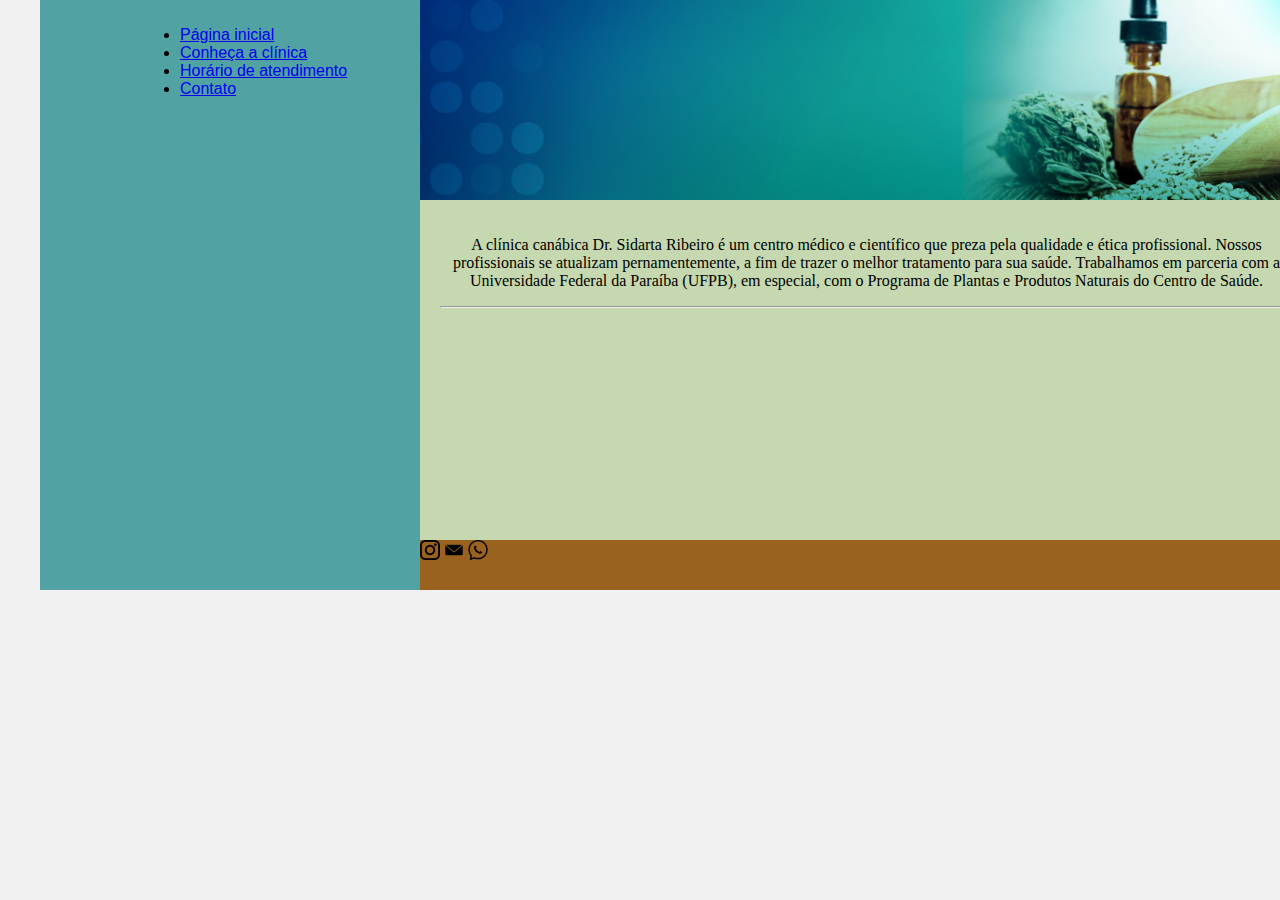
<file: index.html>
<!DOCTYPE html>
<html lang="pt-BR">
<head>
    <meta charset="UTF-8">
    <meta http-equiv="X-UA-Compatible" content="IE=edge">
    <meta name="viewport" content="width=device-width, initial-scale=1.0">
    <title>Clínica Canábica Sidarta Ribeiro</title>
    <link rel="stylesheet" href="base.css">
</head>
<body>
    <div class="wrapper">
        <div class="menu">
            
            <!-- Aqui vai o seu menu -->
            <ul>
                <li><a href="index.html">Página inicial</a></li>
                <li><a href="about.html">Conheça a clínica</a></li>
                <li><a href="horario.html">Horário de atendimento</a></li>
                <li><a href="contato.html">Contato</a></li>
            </ul>
        </div>

        <div class="main">
            <div class="header">
                <img src="oleo1.png" alt="oleo canábico" height="200">
                <!-- Aqui vai o seu header -->
            </div>
    
            <div class="content">
                <p align="center">A clínica canábica Dr. Sidarta Ribeiro é um centro médico e científico que preza pela qualidade e ética profissional. Nossos profissionais se atualizam pernamentemente, a fim de trazer o melhor tratamento para sua saúde. Trabalhamos em parceria com a Universidade Federal da Paraíba (UFPB), em especial, com o Programa de Plantas e Produtos Naturais do Centro de Saúde.</p>
                <hr>
                

                <!-- Aqui vai o seu conteúdo -->
            </div>
    
            <div class="footer">
                
                <a href="https://www.instagram.com/clinicacanabica" target="_blank"><img width=20 src="instagram.png" alt="Instagram"></a>
                <a href="contato@clinicacanabica.com.br" target="_blank"><img width=20 src="email.png" alt="E-mail"></a>
                <a href="http://wa.me/5583999990420" target="_blank"><img width=20 src="whatsapp.png" alt="whatsapp"></a>

                <!-- Aqui vai o seu rodapé -->
            </div>
        </div>
    </div>
</body>
</html>
</file>
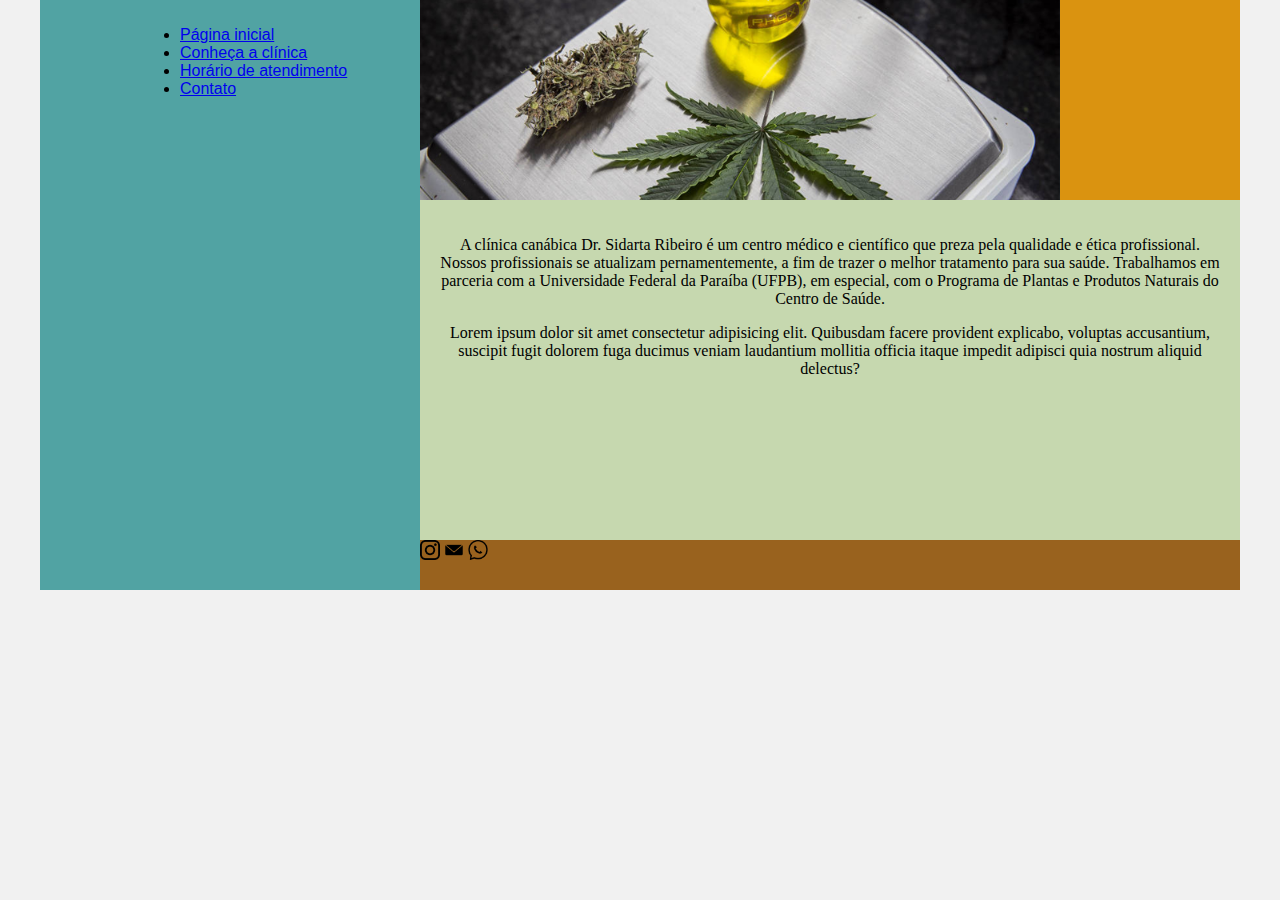
<file: about.html>
<!DOCTYPE html>
<html lang="pt-BR">
<head>
    <meta charset="UTF-8">
    <meta http-equiv="X-UA-Compatible" content="IE=edge">
    <meta name="viewport" content="width=device-width, initial-scale=1.0">
    <title>Sobre a clínica</title>
    <link rel="stylesheet" href="base.css">
</head>
<body>
    <div class="wrapper">
        <div class="menu">
            
            <!-- Aqui vai o seu menu -->
            <ul>
                <li><a href="index.html">Página inicial</a></li>
                <li><a href="about.html">Conheça a clínica</a></li>
                <li><a href="horario.html">Horário de atendimento</a></li>
                <li><a href="contato.html">Contato</a></li>
            </ul>
        </div>

        <div class="main">
            <div class="header">
                <img src="oleo-about.png" alt="oleo canábico" height="200">
                <!-- Aqui vai o seu header -->
            </div>
    
            <div class="content">
                <p align="center">A clínica canábica Dr. Sidarta Ribeiro é um centro médico e científico que preza pela qualidade e ética profissional. Nossos profissionais se atualizam pernamentemente, a fim de trazer o melhor tratamento para sua saúde. Trabalhamos em parceria com a Universidade Federal da Paraíba (UFPB), em especial, com o Programa de Plantas e Produtos Naturais do Centro de Saúde.</p>
                <p align="center">Lorem ipsum dolor sit amet consectetur adipisicing elit. Quibusdam facere provident explicabo, voluptas accusantium, suscipit fugit dolorem fuga ducimus veniam laudantium mollitia officia itaque impedit adipisci quia nostrum aliquid delectus?</p>
                

                <!-- Aqui vai o seu conteúdo -->
            </div>
    
            <div class="footer">
                
                <img width=20 src="instagram.png" alt="Instagram">
                <img width=20 src="email.png" alt="E-mail">
                <img width=20 src="whatsapp.png" alt="whatsapp">

                <!-- Aqui vai o seu rodapé -->
            </div>
        </div>
    </div>
</body>
</html>
</file>
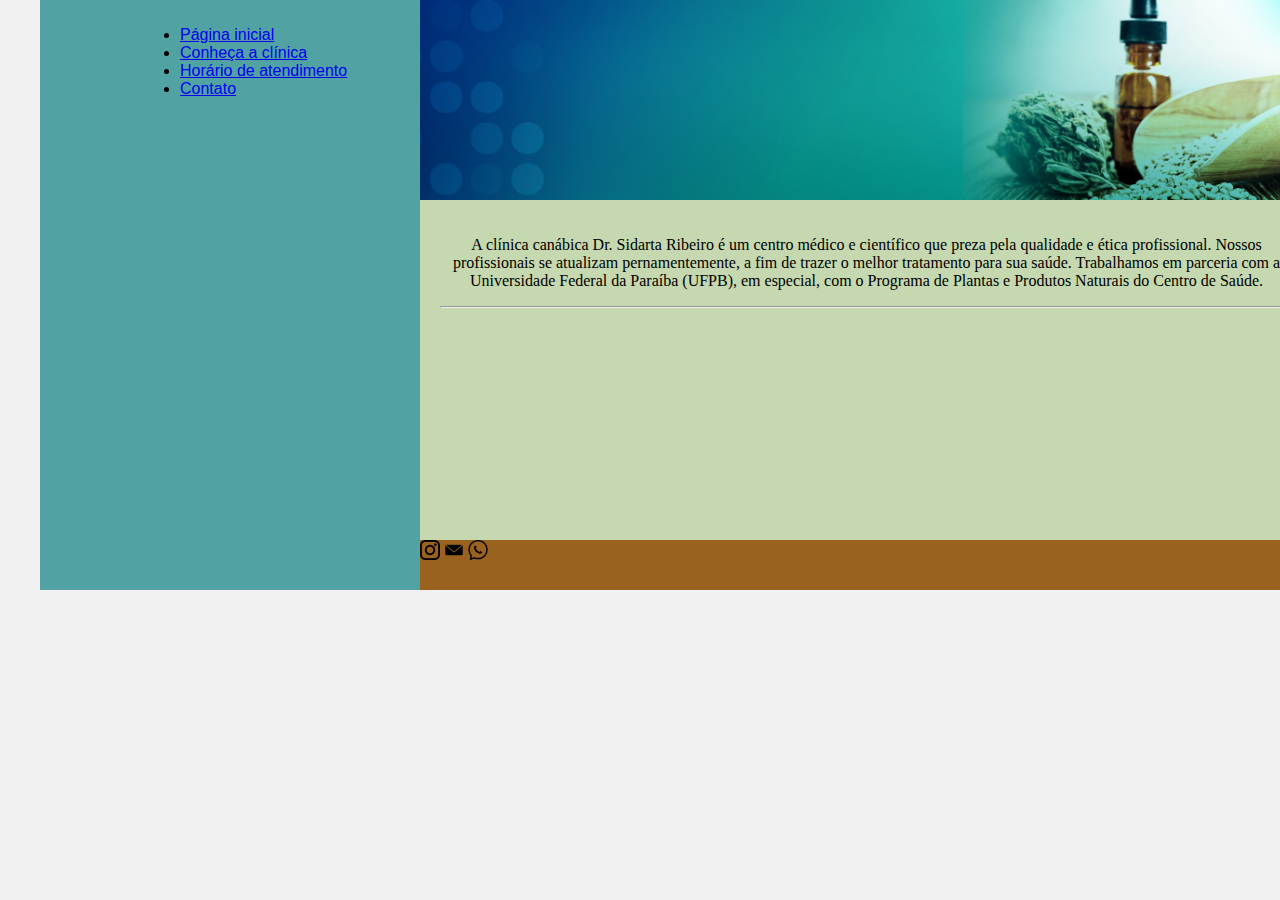
<file: contato.html>
<!DOCTYPE html>
<html lang="pt-BR">
<head>
    <meta charset="UTF-8">
    <meta http-equiv="X-UA-Compatible" content="IE=edge">
    <meta name="viewport" content="width=device-width, initial-scale=1.0">
    <title>Contato</title>
    <link rel="stylesheet" href="base.css">
</head>
<body>
    <div class="wrapper">
        <div class="menu">
            
            <!-- Aqui vai o seu menu -->
            <ul>
                <li><a href="index.html">Página inicial</a></li>
                <li><a href="about.html">Conheça a clínica</a></li>
                <li><a href="horario.html">Horário de atendimento</a></li>
                <li><a href="contato.html">Contato</a></li>
            </ul>
        </div>

        <div class="main">
            <div class="header">
                <img src="oleo1.png" alt="oleo canábico" height="200">
                <!-- Aqui vai o seu header -->
            </div>
    
            <div class="content">
                <p align="center">A clínica canábica Dr. Sidarta Ribeiro é um centro médico e científico que preza pela qualidade e ética profissional. Nossos profissionais se atualizam pernamentemente, a fim de trazer o melhor tratamento para sua saúde. Trabalhamos em parceria com a Universidade Federal da Paraíba (UFPB), em especial, com o Programa de Plantas e Produtos Naturais do Centro de Saúde.</p>
                <hr>
                

                <!-- Aqui vai o seu conteúdo -->
            </div>
    
            <div class="footer">
                
                <img width=20 src="instagram.png" alt="Instagram">
                <img width=20 src="email.png" alt="E-mail">
                <img width=20 src="whatsapp.png" alt="whatsapp">

                <!-- Aqui vai o seu rodapé -->
            </div>
        </div>
    </div>
</body>
</html>
</file>
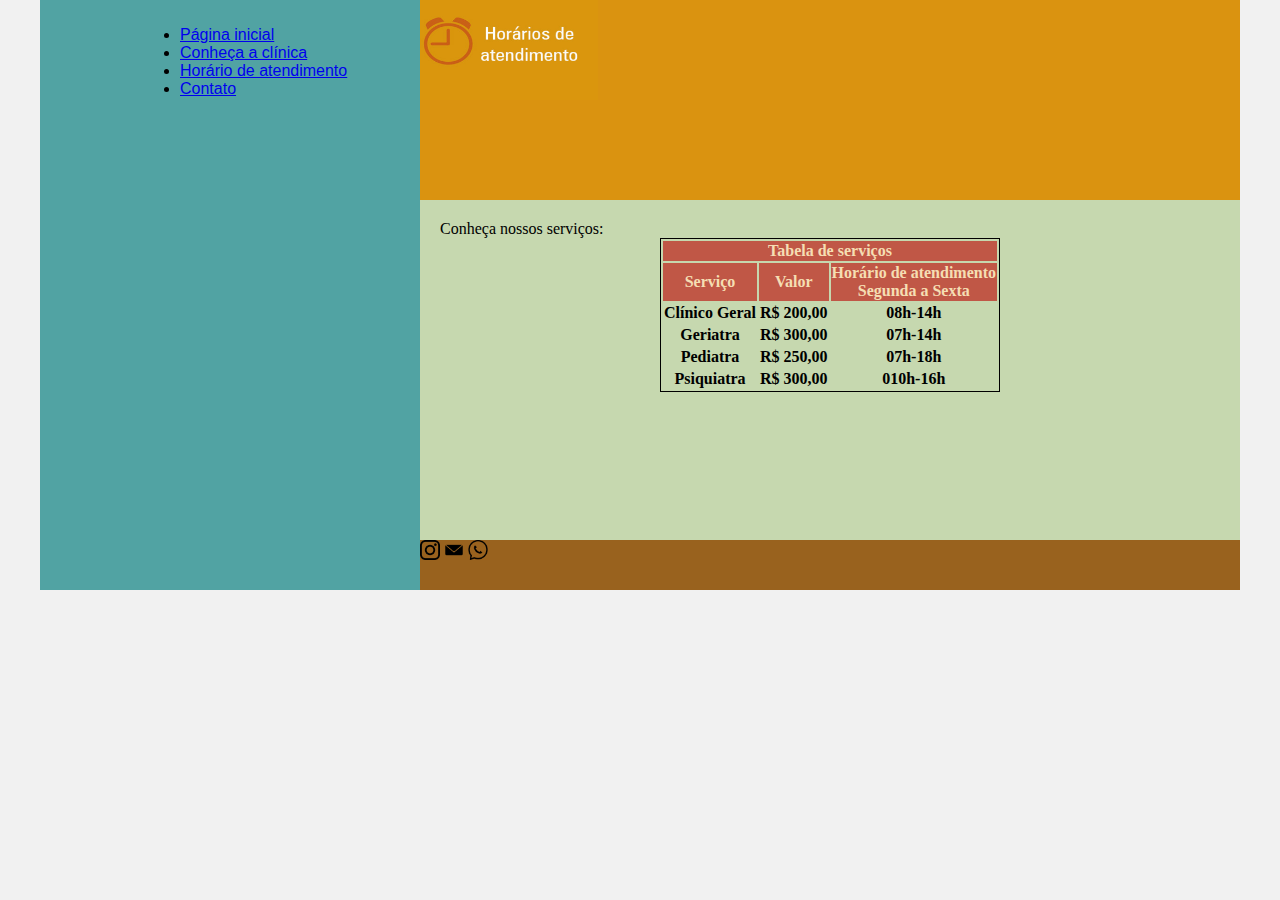
<file: horario.html>
<!DOCTYPE html>
<html lang="pt-BR">
<head>
    <meta charset="UTF-8">
    <meta http-equiv="X-UA-Compatible" content="IE=edge">
    <meta name="viewport" content="width=device-width, initial-scale=1.0">
    <title>Horário de atendimento</title>
    <link rel="stylesheet" href="base.css">
</head>
<body>
    <div class="wrapper">
        <div class="menu">
            
            <!-- Aqui vai o seu menu -->
            <ul>
                <li><a href="index.html">Página inicial</a></li>
                <li><a href="about.html">Conheça a clínica</a></li>
                <li><a href="horario.html">Horário de atendimento</a></li>
                <li><a href="contato.html">Contato</a></li>
            </ul>
        </div>

        <div class="main">
            <div class="header">
                <img src="atendimento.jpg" alt="horário de atendimento" height="100">
                <!-- Aqui vai o seu header -->
            </div>
    
            <div class="content">
                
                Conheça nossos serviços:
                <table id="tabela" summary="Tabela com os serviços prestados, respectivos valores e horários" width="250"
                align="center">
                    <caption></caption>
                    <thead>
                        <tr>
                            <th colspan="3">Tabela de serviços</th>
                        </tr>
                        <tr>
                            <th>Serviço</th>
                            <th>Valor</th>
                            <th>Horário de atendimento
                                <br>
                                Segunda a Sexta
                            </th>
                        </tr>
                    </thead>

                    <tbody>
                        <tr>
                            <th>Clínico Geral</th>
                            <th>R$ 200,00</th>
                            <th>08h-14h</th>
                        
                        </tr>
                        <tr>
                            <th>Geriatra</th>
                            <th>R$ 300,00</th>
                            <th>07h-14h</th>
                        </tr>
                        <tr>
                            
                            <th>Pediatra</th>
                            <th>R$ 250,00</th>
                            <th>07h-18h</th>
                        </tr>
                        <tr>
                            
                            <th>Psiquiatra</th>
                            <th>R$ 300,00</th>
                            <th>010h-16h</th>
                        </tr>
                    </tbody>
                    
                </table>

                <!-- Aqui vai o seu conteúdo -->
            </div>
    
            <div class="footer">
                
                <a href="https://www.instagram.com/clinicacanabica" target="_blank"><img width=20 src="instagram.png" alt="Instagram"></a>
                <a href="contato@clinicacanabica.com.br" target="_blank"><img width=20 src="email.png" alt="E-mail"></a>
                <a href="http://wa.me/5583999990420" target="_blank"><img width=20 src="whatsapp.png" alt="whatsapp"></a>

                <!-- Aqui vai o seu rodapé -->
            </div>
        </div>
    </div>
</body>
</html>
</file>
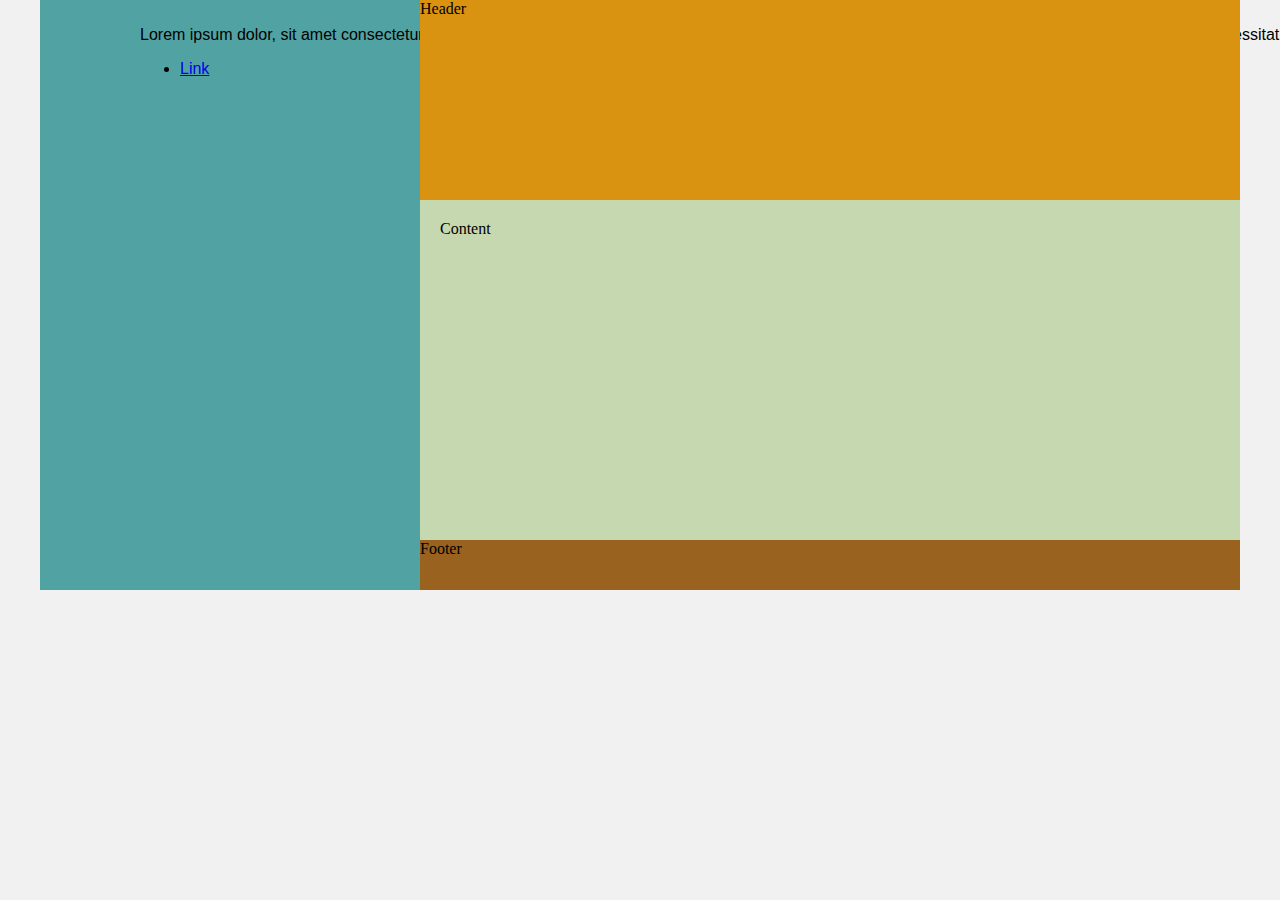
<file: template.html>
<!DOCTYPE html>
<html lang="en">
<head>
    <meta charset="UTF-8">
    <meta http-equiv="X-UA-Compatible" content="IE=edge">
    <meta name="viewport" content="width=device-width, initial-scale=1.0">
    <title>Template - Utilizar como modelo</title>
    <link rel="stylesheet" href="base.css">
</head>
<body>
    <div class="wrapper">
        <div class="menu">
            <p>Lorem ipsum dolor, sit amet consectetur adipisicing elit. Laboriosam possimus nemo voluptate, alias minima et libero enim ipsa eius fuga optio placeat necessitatibus! Fugiat fuga, perspiciatis ducimus libero quod dignissimos?</p>
            <!-- Aqui vai o seu menu -->
            <ul>
                <li><a href="#">Link</a></li>
            </ul>
        </div>

        <div class="main">
            <div class="header">
                Header
                <!-- Aqui vai o seu header -->
            </div>
    
            <div class="content">
                Content
                <!-- Aqui vai o seu conteúdo -->
            </div>
    
            <div class="footer">
                Footer
                <!-- Aqui vai o seu rodapé -->
            </div>
        </div>
    </div>
</body>
</html>
</file>
<file: base.css>
html, body {
    margin: 0;
}
body {
    background-color: #f1f1f1;
    display: flex;
    justify-content: center;
}

.wrapper {
    width: 1200px;
    display: flex;
    margin: 0 auto;
    background-color: aquamarine;
}
.main {
    display: flex;
    flex-flow: column;
    width: 85%;
}
.menu {
    width: 15%;
    background-color: #51A3A3;
    padding: 10px 100px 0px;
    font-family: Arial, Helvetica, sans-serif;
    font-size: 60;
    white-space: nowrap;
}


.header {
    background-color: #DA9310;
    height: 200px;
}
.content {
    background-color: rgb(198, 216, 175);
    min-height: 300px;
    padding: 20px;
}
.content>table {
    width: auto;
    border: solid 1px black;
}
.content>table thead th {
    background-color: #c05746;
    color: wheat;
}
content>table tbody tr:nth-child(even) td{
        background-color: #007C77;
    }
content>table tbody tr:hover td{
        background-color: #4C1A57;
        cursor: pointer;
}

    
.footer {
    background-color: rgb(153, 98, 30);
    height: 50px;
}
</file>
